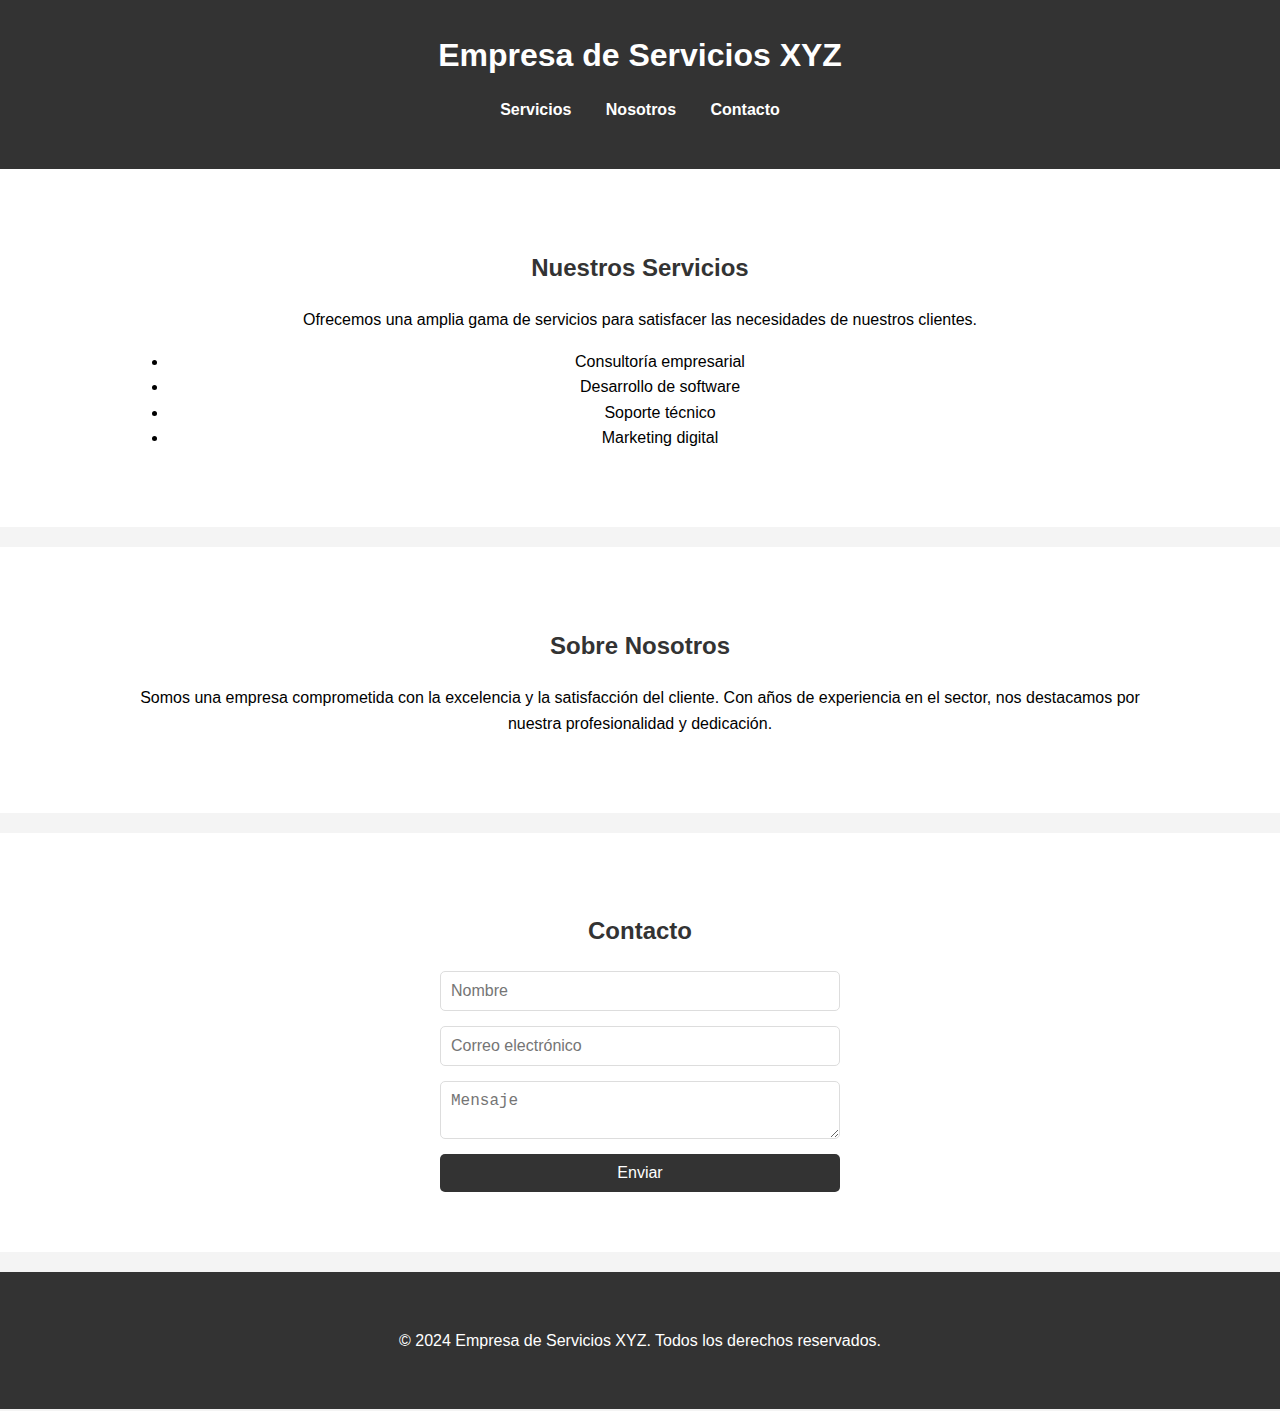
<file: index.html>
<!DOCTYPE html>
<html lang="es">
<head>
    <meta charset="UTF-8">
    <meta name="viewport" content="width=device-width, initial-scale=1.0">
    <title>Empresa de Servicios</title>
    <link rel="stylesheet" href="styles.css">
</head>
<body>
    <!-- Encabezado -->
    <header>
        <div class="container">
            <h1>Empresa de Servicios XYZ</h1>
            <nav>
                <ul>
                    <li><a href="#servicios">Servicios</a></li>
                    <li><a href="#nosotros">Nosotros</a></li>
                    <li><a href="#contacto">Contacto</a></li>
                </ul>
            </nav>
        </div>
    </header>

    <!-- Sección de Servicios -->
    <section id="servicios">
        <div class="container">
            <h2>Nuestros Servicios</h2>
            <p>Ofrecemos una amplia gama de servicios para satisfacer las necesidades de nuestros clientes.</p>
            <ul>
                <li>Consultoría empresarial</li>
                <li>Desarrollo de software</li>
                <li>Soporte técnico</li>
                <li>Marketing digital</li>
            </ul>
        </div>
    </section>

    <!-- Sección Sobre Nosotros -->
    <section id="nosotros">
        <div class="container">
            <h2>Sobre Nosotros</h2>
            <p>Somos una empresa comprometida con la excelencia y la satisfacción del cliente. Con años de experiencia en el sector, nos destacamos por nuestra profesionalidad y dedicación.</p>
        </div>
    </section>

    <!-- Sección de Contacto -->
    <section id="contacto">
        <div class="container">
            <h2>Contacto</h2>
            <form action="https://formspree.io/f/tuemail" method="POST">
                <input type="text" name="name" placeholder="Nombre" required>
                <input type="email" name="email" placeholder="Correo electrónico" required>
                <textarea name="message" placeholder="Mensaje" required></textarea>
                <button type="submit">Enviar</button>
            </form>
        </div>
    </section>

    <!-- Pie de página -->
    <footer>
        <div class="container">
            <p>&copy; 2024 Empresa de Servicios XYZ. Todos los derechos reservados.</p>
        </div>
    </footer>
</body>
</html>
</file>
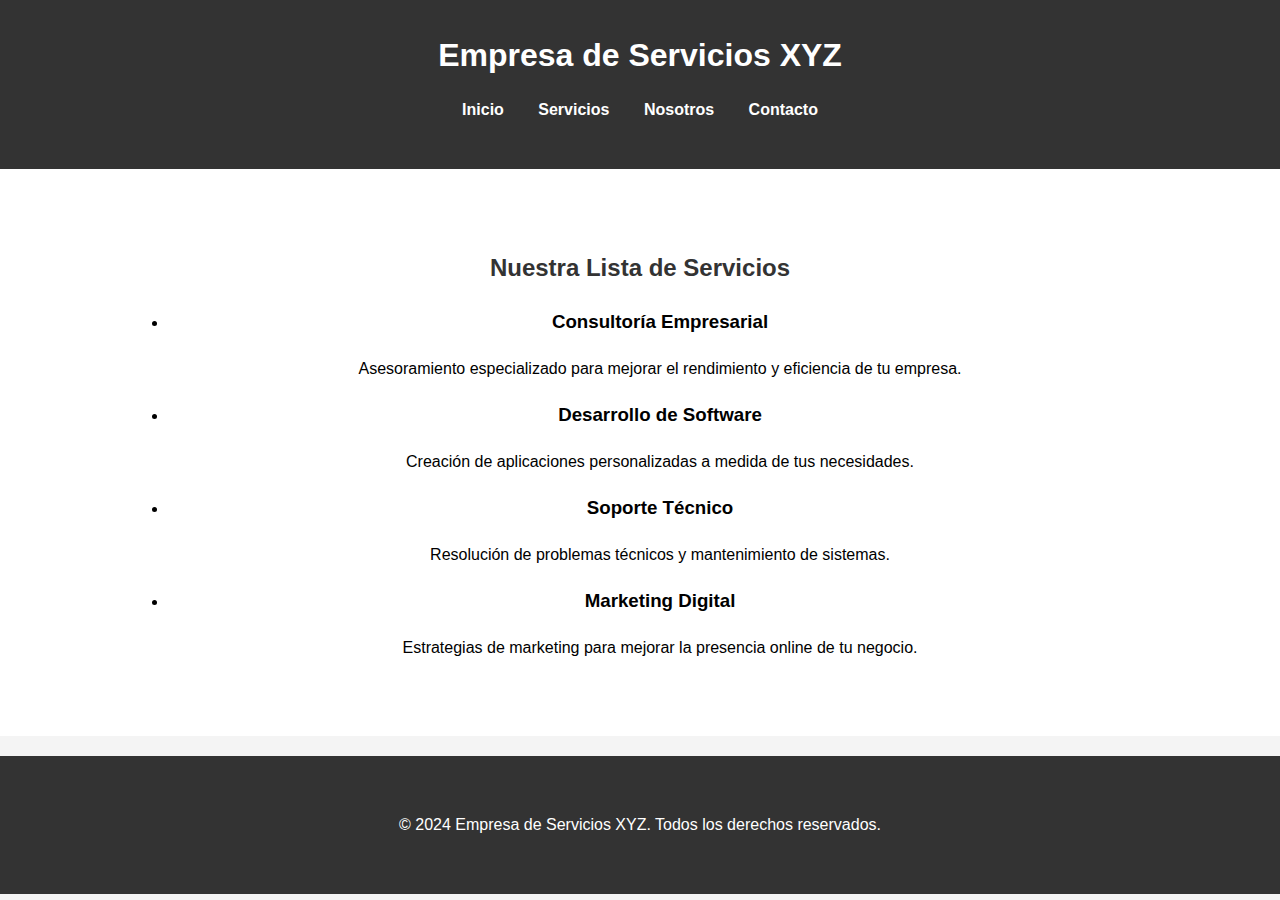
<file: servicios.html>
<!DOCTYPE html>
<html lang="es">
<head>
    <meta charset="UTF-8">
    <meta name="viewport" content="width=device-width, initial-scale=1.0">
    <title>Lista de Servicios - Empresa de Servicios XYZ</title>
    <link rel="stylesheet" href="styles.css">
</head>
<body>
    <!-- Encabezado -->
    <header>
        <div class="container">
            <h1>Empresa de Servicios XYZ</h1>
            <nav>
                <ul>
                    <li><a href="index.html">Inicio</a></li>
                    <li><a href="servicios.html">Servicios</a></li>
                    <li><a href="index.html#nosotros">Nosotros</a></li>
                    <li><a href="index.html#contacto">Contacto</a></li>
                </ul>
            </nav>
        </div>
    </header>

    <!-- Sección de Lista de Servicios -->
    <section id="lista-servicios">
        <div class="container">
            <h2>Nuestra Lista de Servicios</h2>
            <ul>
                <li>
                    <h3>Consultoría Empresarial</h3>
                    <p>Asesoramiento especializado para mejorar el rendimiento y eficiencia de tu empresa.</p>
                </li>
                <li>
                    <h3>Desarrollo de Software</h3>
                    <p>Creación de aplicaciones personalizadas a medida de tus necesidades.</p>
                </li>
                <li>
                    <h3>Soporte Técnico</h3>
                    <p>Resolución de problemas técnicos y mantenimiento de sistemas.</p>
                </li>
                <li>
                    <h3>Marketing Digital</h3>
                    <p>Estrategias de marketing para mejorar la presencia online de tu negocio.</p>
                </li>
            </ul>
        </div>
    </section>

    <!-- Pie de página -->
    <footer>
        <div class="container">
            <p>&copy; 2024 Empresa de Servicios XYZ. Todos los derechos reservados.</p>
        </div>
    </footer>
</body>
</html>
</file>
<file: styles.css>
/* Estilos generales */
body {
    font-family: Arial, sans-serif;
    line-height: 1.6;
    margin: 0;
    padding: 0;
    background-color: #f4f4f4;
}

.container {
    width: 80%;
    margin: 0 auto;
    padding: 20px;
}

/* Encabezado */
header {
    background-color: #333;
    color: #fff;
    padding: 10px 0;
}

header h1 {
    text-align: center;
    margin: 0;
}

nav ul {
    list-style: none;
    padding: 0;
    text-align: center;
}

nav ul li {
    display: inline;
    margin: 0 15px;
}

nav ul li a {
    color: #fff;
    text-decoration: none;
    font-weight: bold;
}

/* Sección */
section {
    padding: 40px 0;
    text-align: center;
    background-color: #fff;
    margin-bottom: 20px;
}

h2 {
    color: #333;
    margin-bottom: 20px;
}

/* Formulario de contacto */
form {
    max-width: 400px;
    margin: 0 auto;
    display: flex;
    flex-direction: column;
}

input, textarea {
    margin-bottom: 15px;
    padding: 10px;
    font-size: 16px;
    border: 1px solid #ddd;
    border-radius: 5px;
}

button {
    padding: 10px;
    font-size: 16px;
    color: #fff;
    background-color: #333;
    border: none;
    cursor: pointer;
    border-radius: 5px;
}

button:hover {
    background-color: #555;
}

/* Pie de página */
footer {
    background-color: #333;
    color: #fff;
    text-align: center;
    padding: 20px 0;
    position: relative;
    bottom: 0;
    width: 100%;
}
</file>
